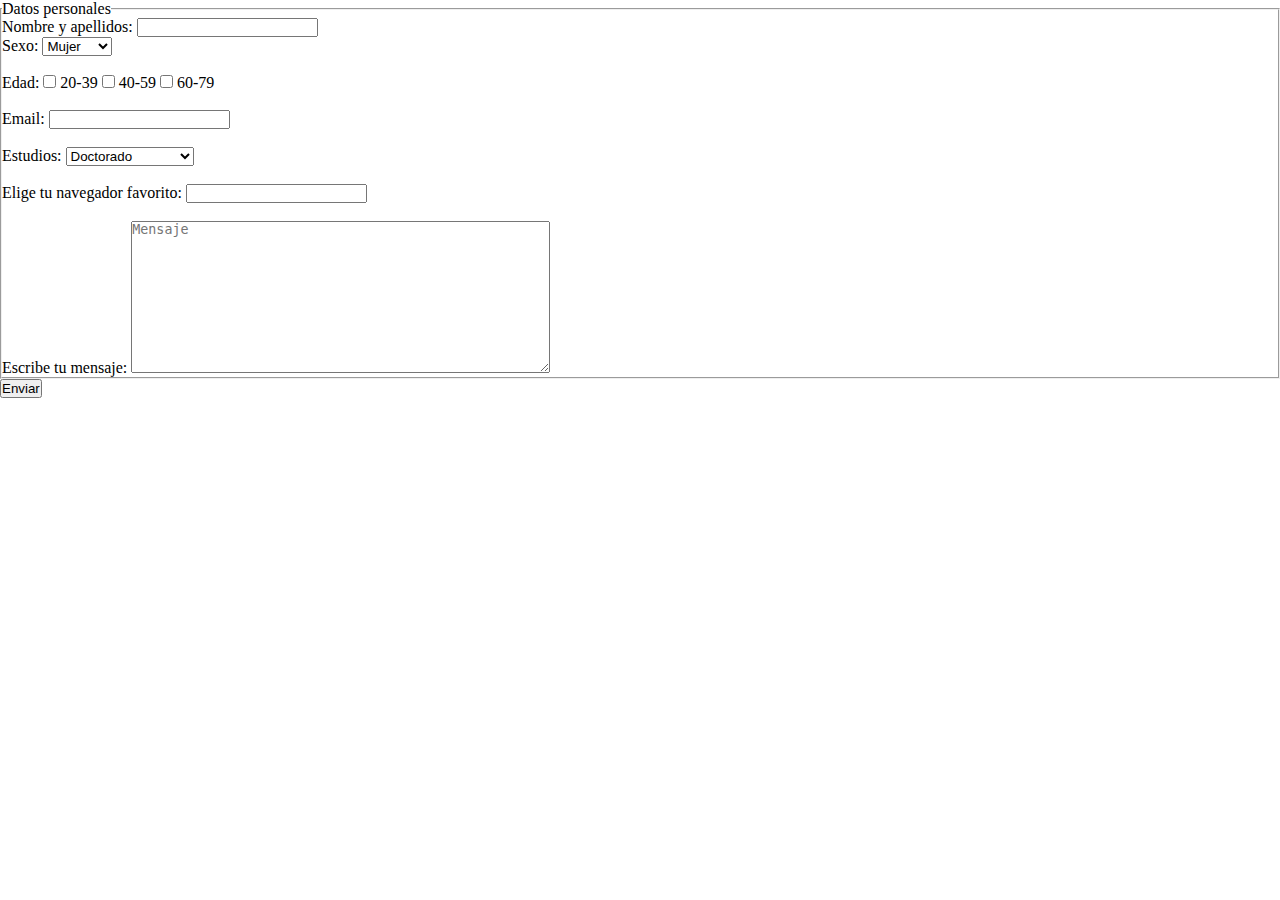
<file: index.html>
<!DOCTYPE html>
<html lang="en">
<head>
    <meta charset="UTF-8">
    <meta name="viewport" content="width=device-width, initial-scale=1.0">
    <link rel="stylesheet" href="style.css">
    <title>Formularios</title>
</head>
<body>
    <form>
        <fieldset>
            <legend>Datos personales</legend>
            <label for="nombre">Nombre y apellidos: </label>
            <input id="nombre" type="text"><br>
    
            <label for="sexo">Sexo: </label>
            <select id="sexo">
                <!--Etiqueta option-->
                <option value="value1">Hombre</option> 
                <option value="value2" selected>Mujer</option>
            </select><br><br>
    
            <label>Edad: </label>
            <input type="checkbox" value="20-39"> 20-39
            <input type="checkbox" value="40-59"> 40-59
            <input type="checkbox" value="60-79"> 60-79<br><br>
    
            <label for="email">Email: </label>
            <input id="email" type="email"><br><br>
    
            <label for="estudios">Estudios: </label>
            <select id="estudios">
               <optgroup label="Estudios Universitarios">
                  <option>Doctorado</option>
                  <option>Máster</option>
                  <option>Grado</option>
               </optgroup>
               <optgroup label="Ciclo Formativo">
                  <option>Grado Superior</option>
                  <option>Grado Medio</option>
               </optgroup>
            </select><br><br>
    
          <label for="navegador">Elige tu navegador favorito: </label>
          <input id="navegador" list="browsers">
            <datalist id="browsers">
                <option value="Chrome"></option>
                <option value="Firefox"></option>
                <option value="Internet Explorer"></option>
                <option value="Opera"></option>
                <option value="Safari"></option>
                <option value="Microsoft Edge"></option>
            </datalist><br><br>
    
            <label for="mensaje">Escribe tu mensaje: </label>
            <textarea rows="10" cols="50" placeholder="Mensaje" id="mensaje"></textarea>
        </fieldset>  
        <input type="submit" value="Enviar">
    </form>
</body>
</html>
</file>
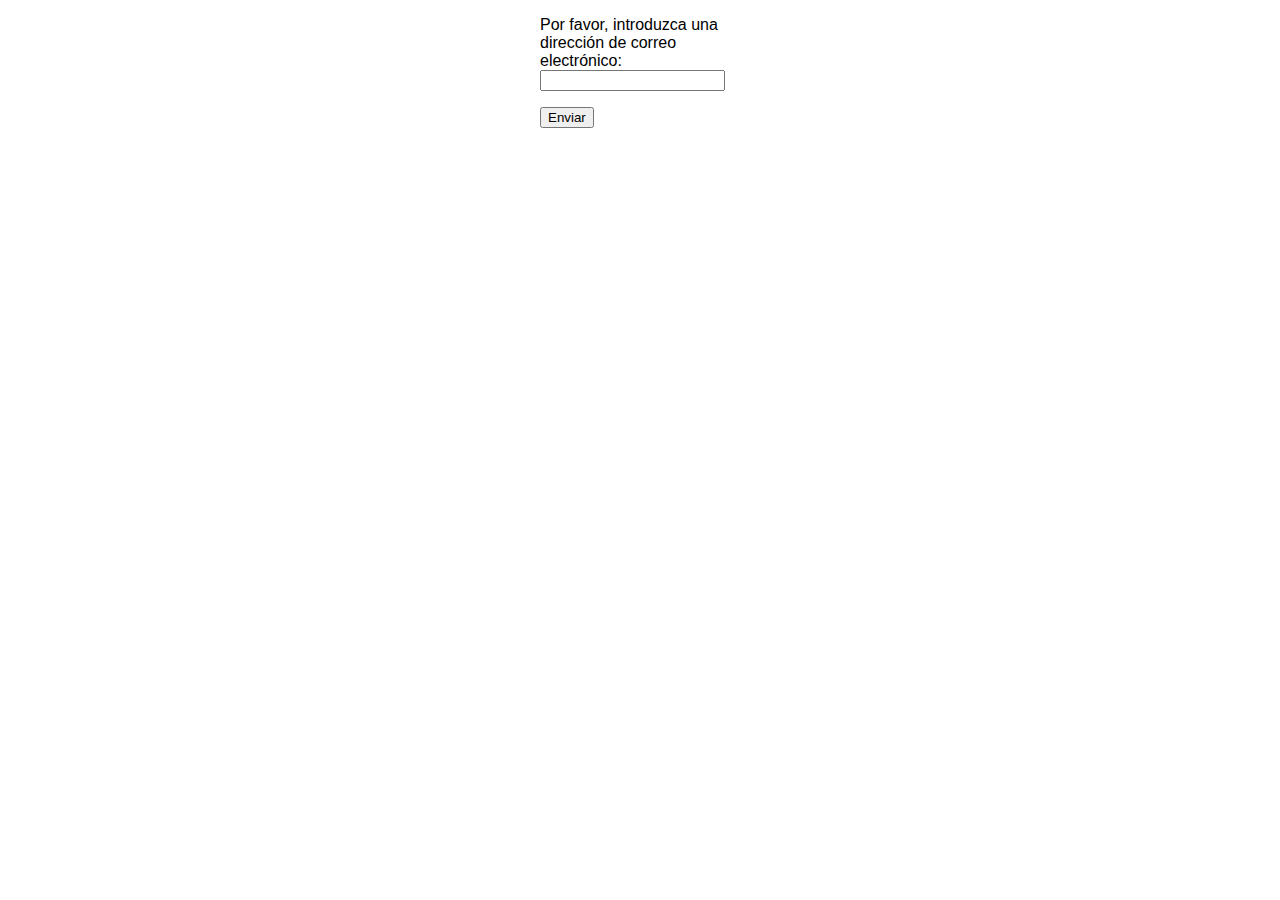
<file: formularioTres.html>
<!DOCTYPE html>
<html lang="en">
<head>
    <meta charset="UTF-8">
    <meta name="viewport" content="width=device-width, initial-scale=1.0">
    <link rel="stylesheet" href="formularioTres.css">
    <title>Document</title>
</head>
<body>
    <form>
        <p>
          <label for="mail">
            <span>Por favor, introduzca una dirección de correo electrónico: </span>
            <input type="text" class="mail" id="mail" name="mail" />
            <span class="error" aria-live="polite"></span>
          </label>
        </p>
        <!-- Algunos navegadores con compatibilidad heredada deben tener el atributo «type»
             establecido explícitamente en el elemento «button» de «submit»-->
        <button type="submit">Enviar</button>
      </form>
      
   <script src="formularioTres.js"></script>
</body>
</html>
</file>
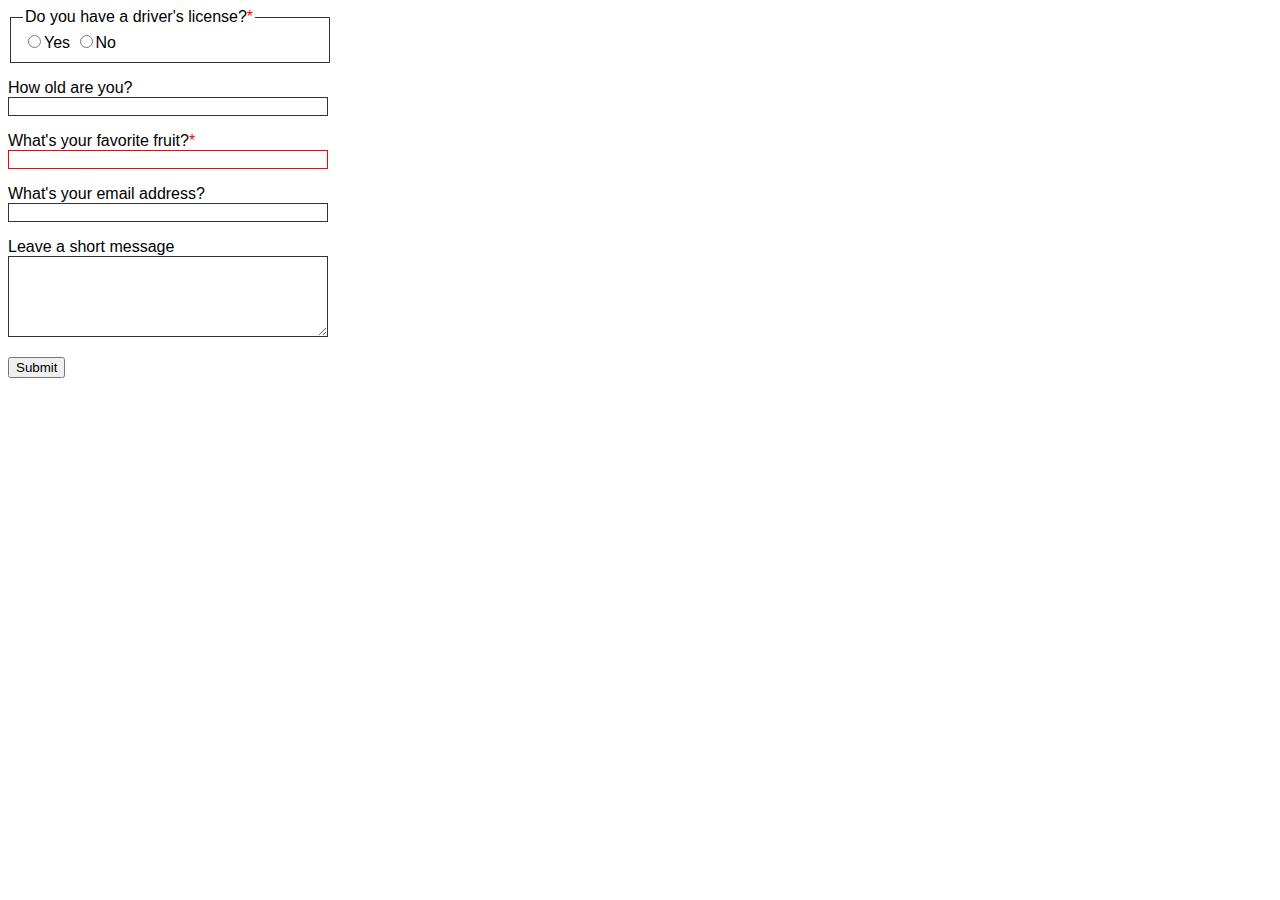
<file: formularioUno.html>
<!DOCTYPE html>
<html lang="en">
<head>
    <meta charset="UTF-8">
    <meta name="viewport" content="width=device-width, initial-scale=1.0">
    <link rel="stylesheet" href="formularioUno.css">
    <title>Document</title>
</head>
<body>
    <form>
        <fieldset>
          <legend>
            Do you have a driver's license?<span aria-label="required">*</span>
          </legend>
          <!-- Si bien solo se puede seleccionar un botón de opción en un grupo con el mismo nombre a la vez y, por lo tanto, solo un botón de opción en un grupo con el mismo nombre que tenga el atributo "requerido" es suficiente para hacer que una selección sea un requisito. -->
          <input type="radio" required name="driver" id="r1" value="yes" /><label
            for="r1"
            >Yes</label
          >
          <input type="radio" required name="driver" id="r2" value="no" /><label
            for="r2"
            >No</label
          >
        </fieldset>
        <p>
          <label for="n1">How old are you?</label>
          <!-- El atributo de patrón puede actuar como alternativa para los navegadores que no implementan el tipo de entrada numérica pero admiten el atributo de patrón. Tenga en cuenta que los navegadores que admiten el atributo de patrón harán que falle silenciosamente cuando se utilice con un campo numérico. Su uso aquí actúa sólo como alternativa. -->
          <input
            type="number"
            min="12"
            max="120"
            step="1"
            id="n1"
            name="age"
            pattern="\d+" />
        </p>
        <p>
          <label for="t1"
            >What's your favorite fruit?<span aria-label="required">*</span></label
          >
          <input
            type="text"
            id="t1"
            name="fruit"
            list="l1"
            required
            pattern="[Bb]anana|[Cc]herry|[Aa]pple|[Ss]trawberry|[Ll]emon|[Oo]range" />
          <datalist id="l1">
            <option>Banana</option>
            <option>Cherry</option>
            <option>Apple</option>
            <option>Strawberry</option>
            <option>Lemon</option>
            <option>Orange</option>
          </datalist>
        </p>
        <p>
          <label for="t2">What's your email address?</label>
          <input type="email" id="t2" name="email" />
        </p>
        <p>
          <label for="t3">Leave a short message</label>
          <textarea id="t3" name="msg" maxlength="140" rows="5"></textarea>
        </p>
        <p>
          <button>Submit</button>
        </p>
      </form>
      
</body>
</html>
</file>
<file: style.css>
*{
    margin: 0;
    padding: 0;
}
</file>
<file: formularioTres.css>
body {
    font: 1em sans-serif;
    width: 200px;
    padding: 0;
    margin: 0 auto;
}
  
form {
    max-width: 200px;
}
  
p * {
    display: block;
}
  
input.mail {
    /* -webkit-appearance: none; */
    width: 100%;
    border: 1px solid #333;
    margin: 0;
  
    font-family: inherit;
    font-size: 90%;
  
    box-sizing: border-box;
}

/* Este es nuestro diseño para los campos no válidos */
input.invalid {
    border-color: #900;
    background-color: #fdd;
}
  
input:focus.invalid {
    outline: none;
}
  
/* Este es el diseño para nuestros mensajes de error */
.error {
    width: 100%;
    padding: 0;
  
    font-size: 80%;
    color: white;
    background-color: #900;
    border-radius: 0 0 5px 5px;
    box-sizing: border-box;
}
  
.error.active {
    padding: 0.3em;
}
</file>
<file: formularioUno.css>
form {
  font: 1em sans-serif;
  max-width: 320px;
}

p > label {
  display: block;
}

input[type="text"],
input[type="email"],
input[type="number"],
textarea,
fieldset {
  width: 100%;
  border: 1px solid #333;
  box-sizing: border-box;
}
span{
  color: red;
}
input:invalid {
  border: 1px solid red;
}

input:focus:invalid {
  box-shadow: none;
}
</file>
